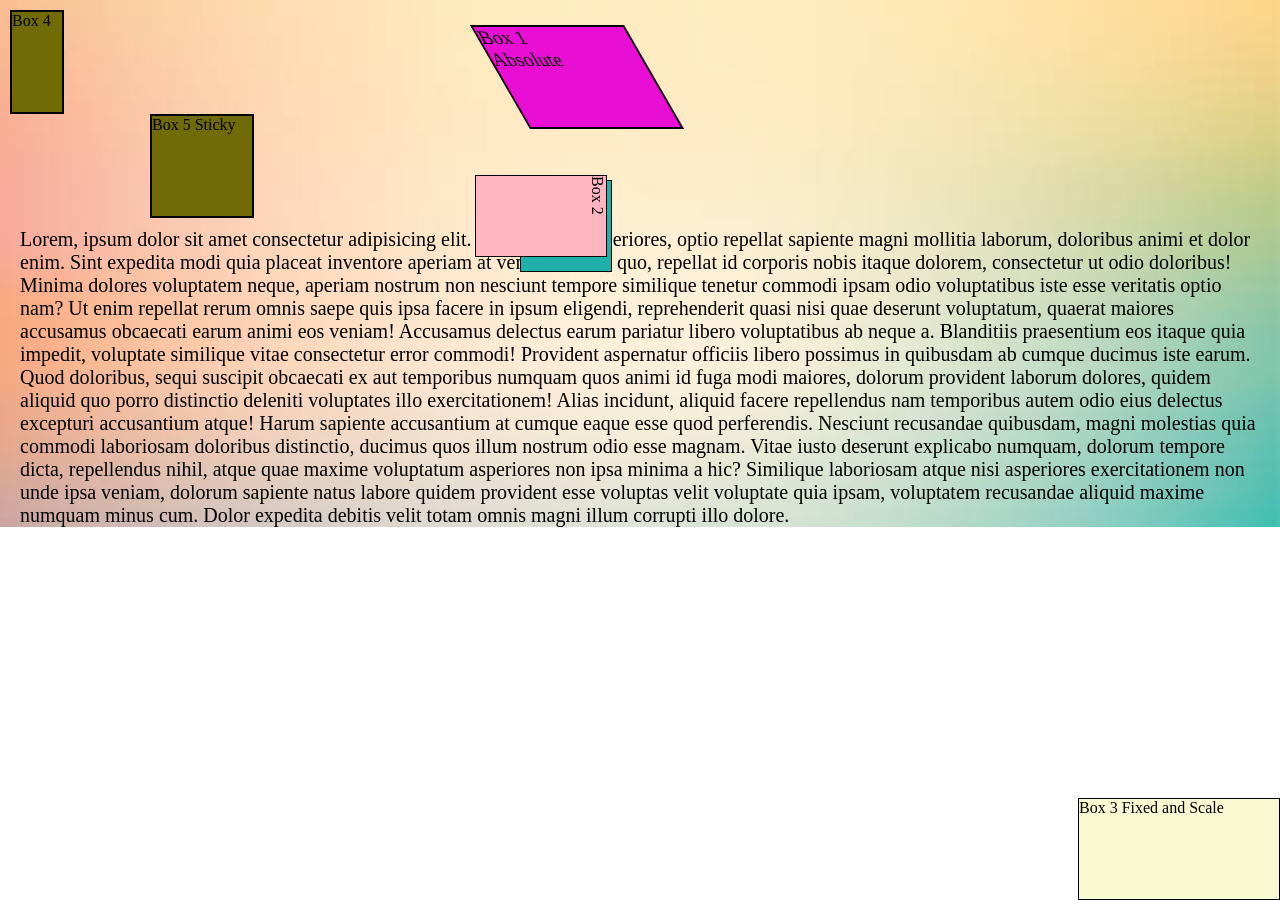
<file: HTML_Assignment/Assignment 9/index.html>
<!DOCTYPE html>
<html lang="en">

<head>
    <meta charset="UTF-8">
    <meta name="viewport" content="width=device-width, initial-scale=1.0">
    <title>Assignment of Position_OverFlow</title>
    <link rel="stylesheet" href="style.css">
</head>

<body>
    <div class="background">

        <div class="box1">Box 1 <br />Absolute</div>
        <div class="box2">Box 2</div>
        <div class="box3">Box 3 Fixed and Scale</div>
        <div class="box4">Box 4</div>
        <div class="box5">Box 5 Sticky</div>
        <div class="box6">Box 6</div>
        



        <p>Lorem, ipsum dolor sit amet consectetur adipisicing elit. Aut corporis, asperiores, optio repellat sapiente
            magni
            mollitia laborum, doloribus animi et dolor enim. Sint expedita modi quia placeat inventore aperiam at veniam
            libero, quo, repellat id corporis nobis itaque dolorem, consectetur ut odio doloribus! Minima dolores
            voluptatem
            neque, aperiam nostrum non nesciunt tempore similique tenetur commodi ipsam odio voluptatibus iste esse
            veritatis optio nam? Ut enim repellat rerum omnis saepe quis ipsa facere in ipsum eligendi, reprehenderit
            quasi
            nisi quae deserunt voluptatum, quaerat maiores accusamus obcaecati earum animi eos veniam! Accusamus
            delectus
            earum pariatur libero voluptatibus ab neque a. Blanditiis praesentium eos itaque quia impedit, voluptate
            similique vitae consectetur error commodi! Provident aspernatur officiis libero possimus in quibusdam ab
            cumque
            ducimus iste earum. Quod doloribus, sequi suscipit obcaecati ex aut temporibus numquam quos animi id fuga
            modi
            maiores, dolorum provident laborum dolores, quidem aliquid quo porro distinctio deleniti voluptates illo
            exercitationem! Alias incidunt, aliquid facere repellendus nam temporibus autem odio eius delectus excepturi
            accusantium atque! Harum sapiente accusantium at cumque eaque esse quod perferendis. Nesciunt recusandae
            quibusdam, magni molestias quia commodi laboriosam doloribus distinctio, ducimus quos illum nostrum odio
            esse
            magnam. Vitae iusto deserunt explicabo numquam, dolorum tempore dicta, repellendus nihil, atque quae maxime
            voluptatum asperiores non ipsa minima a hic? Similique laboriosam atque nisi asperiores exercitationem non
            unde
            ipsa veniam, dolorum sapiente natus labore quidem provident esse voluptas velit voluptate quia ipsam,
            voluptatem
            recusandae aliquid maxime numquam minus cum. Dolor expedita debitis velit totam omnis magni illum corrupti
            illo
            dolore.
        </p>
    </div>
</body>

</html>
</file>
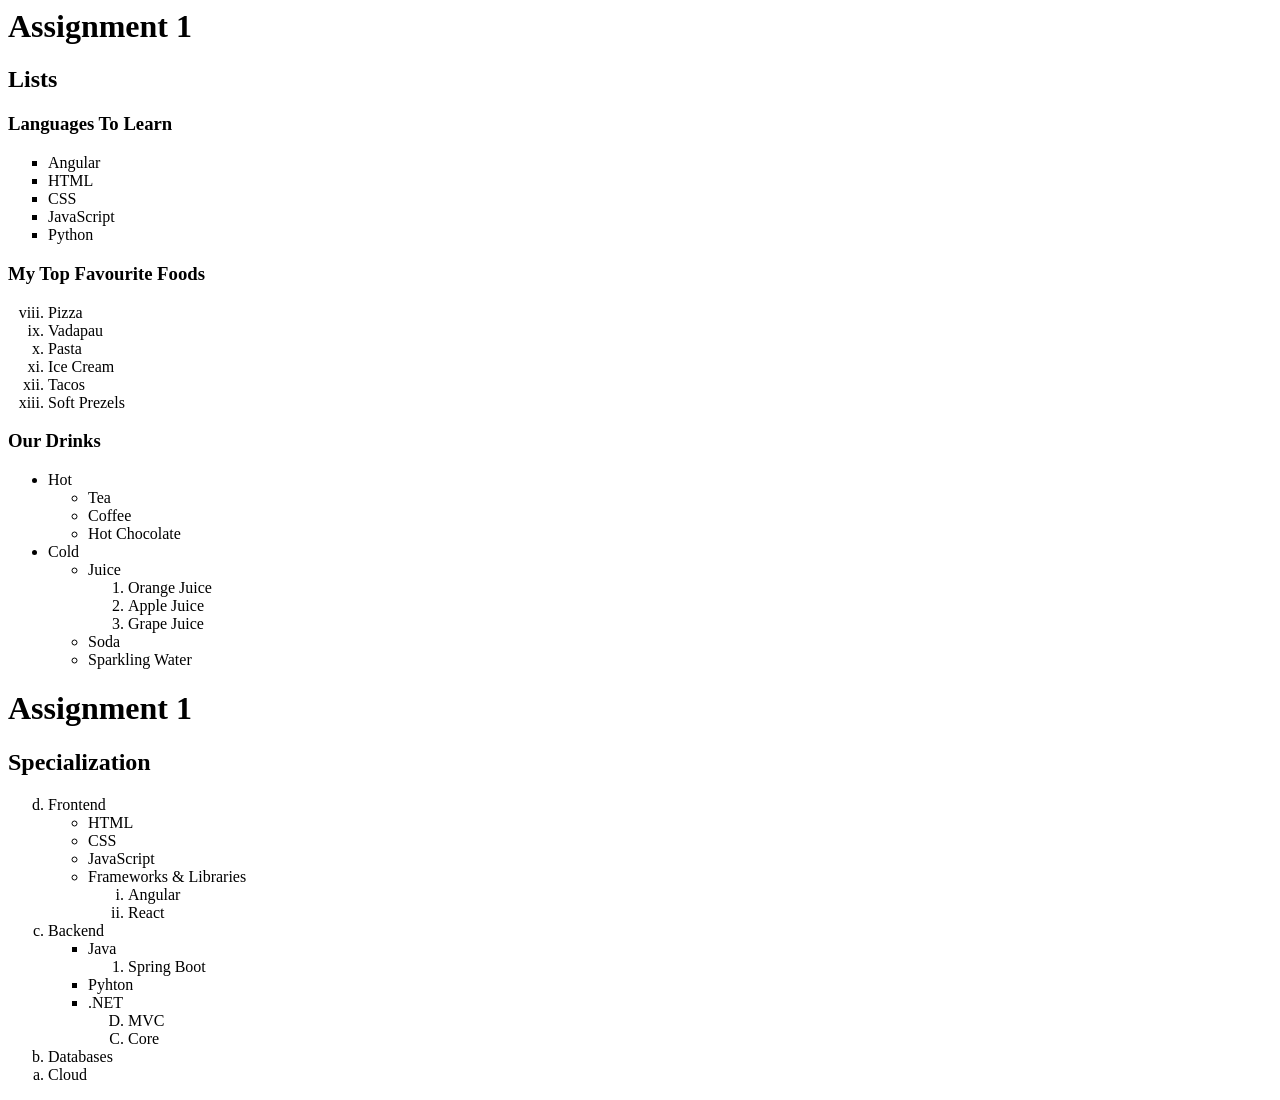
<file: HTML_Assignment/Assignment-1.html>
<html>

<head>
    <title>
        HTML Assignment 1
    </title>



</head>

<body>

    <h1>Assignment 1</h1>
    <h2>Lists</h2>

    <h3>Languages To Learn</h3>

    <ul type="square">
        <li> Angular</li>
        <li>HTML</li>
        <li>CSS</li>
        <li>JavaScript</li>
        <li>Python</li>
    </ul>


    <h3>My Top Favourite Foods</h3>

    <ol type="i" start="8">
        <li>Pizza</li>
        <li>Vadapau</li>
        <li>Pasta</li>
        <li>Ice Cream</li>
        <li>Tacos</li>
        <li>Soft Prezels</li>
    </ol>

    <h3>Our Drinks</h3>

    <ul type="disc">

        <li>Hot</li>
        <ul type="circle">
            <li>Tea</li>
            <li>Coffee</li>
            <li>Hot Chocolate</li>

        </ul>

        <li>Cold</li>
        <ul type="circle">
            <li>Juice</li>
            <ol type="1">
                <li>Orange Juice</li>
                <li>Apple Juice</li>
                <li>Grape Juice</li>
            </ol>

            <li>Soda</li>
            <li>Sparkling Water</li>
        </ul>
    </ul>


<!--  -->
    <h1>Assignment 1</h1>
    <h2>Specialization</h2>

    <ol type="a" start="4" reversed>
        <li>Frontend</li>
         <ul type="circle"> 
            <li>HTML</li>
            <li>CSS</li>
            <li>JavaScript</li>
            <li>Frameworks & Libraries
                <ol type="i">
                    <li>Angular</li>
                    <li>React</li> 
                </ol>
            </li>
         </ul>
        <li>Backend
        <ul type="square">
            <li>Java
                <ol type="1">
                    <li>Spring Boot</li>
                    </ol>
            
            <li>Pyhton</li>
            <li>.NET
                <ol type="A" start="4" reversed>
                    <li>MVC</li>
                    <li>Core</li>
                </ol>
            </li>
        </ul>
        </li>
        <li>Databases</li>
        <li>Cloud</li>

    </ol>
</body>

</html>
</file>
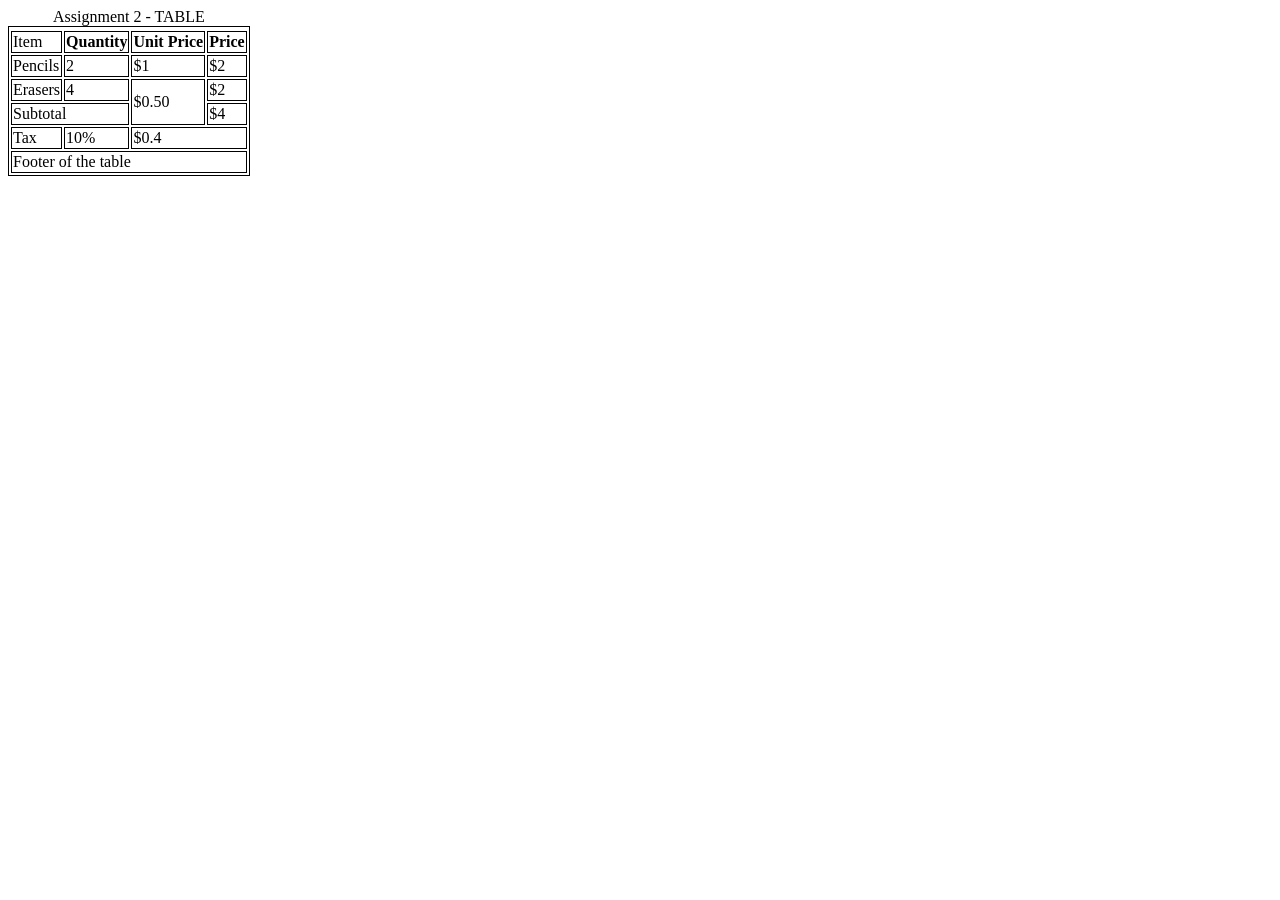
<file: HTML_Assignment/Assignment-2.html>
<html>

<head>
    <title> HTML Table Assignment</title>
</head>

<style>
    table,
    tr,
    th,
    td {
        border: 1px solid black;
        border-collapse: separate;
    }
</style>

<body>

    <table>
        <caption>Assignment 2 - TABLE</caption>

        <thead>
            <tr></tr>
            <td>Item</td>
            <th>Quantity</th>
            <th>Unit Price</th>
            <th>Price</th>
            </tr>
        </thead>

        <tbody>

            <tr>
                <td>Pencils</td>
                <td>2</td>
                <td>$1</td>
                <td>$2</td>
            </tr>

            <tr>
                <td>Erasers</td>
                <td>4</td>
                <!-- <td>$1000</td> -->
                <td rowspan="2">$0.50</td>
                <td>$2</td>
            </tr>



            <tr>
                <td colspan="2">Subtotal </td>
                <td>$4</td>
                <!-- <td>$900</td> -->
            </tr>

            <tr>
                <td>Tax</td>
                <td>10%</td>
                <td colspan="2">$0.4</td>


            </tr>

        <tfoot>
            <td colspan="4">Footer of the table</td>
        </tfoot>
        </tbody>


    </table>

</body>

</html>
</file>
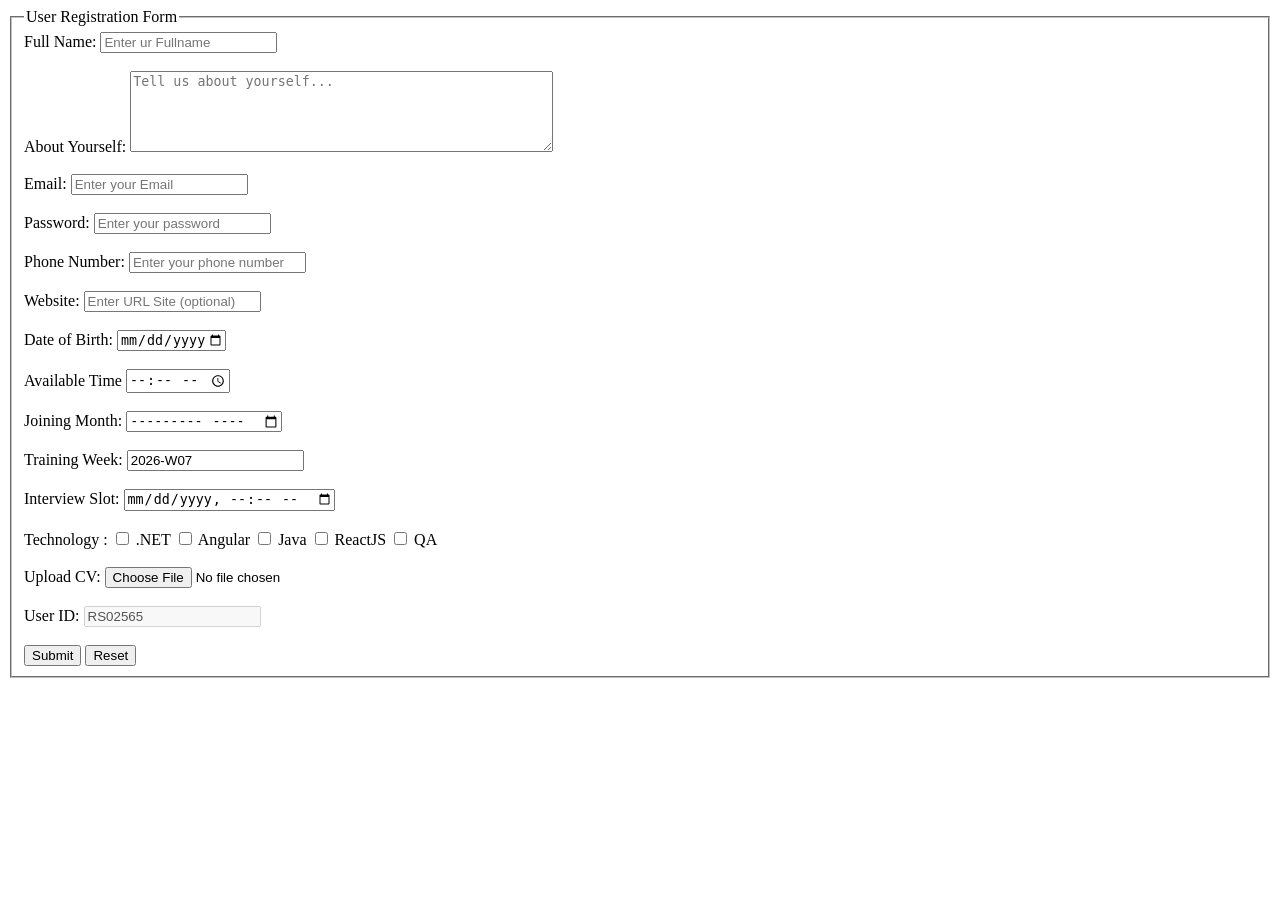
<file: HTML_Assignment/Assignment-3.html>
<!DOCTYPE html>
<html lang="en">
<head>
    <meta charset="UTF-8">
    <meta name="viewport" content="width=device-width, initial-scale=1.0">
    <title>Assignment 3 HTML_Forms</title>
    
</head>
<body>
    <form action="submit.html" method="post">


        <fieldset>
            <legend>User Registration Form</legend>


            <div>
                <label for="name">Full Name:</label>
                <input type="text" id="name" name="name" placeholder="Enter ur Fullname" required><br><br>
            </div>

            <div>
                <label for="about">About Yourself:</label>
                <textarea name="about" rows="5" cols="50" placeholder="Tell us about yourself..."></textarea> <br><br>
            </div>

            <div>
                <label for="email">Email:</label>
                <input type="email" id="email" name="email" placeholder="Enter your Email" required>
                <br><br>
            </div>

            <div>
                <label for="password">Password:</label>
                <input type="password" id="password" name="password" placeholder="Enter your password" minlength="8"
                    required>
                <br><br>
            </div>



            <div>
                <label for="phone">Phone Number:</label>
                <input type="tel" id="phone" name="phone" placeholder="Enter your phone number" required>
                <br><br>
            </div>

            <div>

                <label for="website">Website:</label>
                <input type="url" id="website" name="website" placeholder="Enter URL Site (optional)"><br><br>
                
            </div>

            <div>
                <label for="dob">Date of Birth:</label>
                <input type="date" id="dob" name="dob"  max="2005-12-31" required>
                <br><br>
            </div>

            <div>
                <label for="avl_time">Available Time</label>
                <input type="time" id="avl_time" name="avl_time"  min="09:00" max="18:30" required>
                <br><br>
            </div>

            <div>
                <label for="join_month"> Joining Month:</label>
                <input type="month" id="join_month" name="join_month" default="2024-01-09" required>
                <br><br>
            </div>

            <div>
                <label for="training">Training Week:</label>
                <input type="text" id="training" name="training" readonly value="2026-W07" readonly>
                <br><br>
            </div>

            <div>
                <label for="slot">Interview Slot:</label>
                <input type="datetime-local" id="slot" name="slot" placeholder="Enter Interview Slot">
                <br><br>
            </div>

            <div>
                <label for="tech">Technology :</label>

                <input type="checkbox" id=".net" name="tech" value=".net">
                <label for=".net">.NET</label>
                <input type="checkbox" id="angular" name="tech" value="Angular">
                <label for="angular">Angular</label>
                <input type="checkbox" id="java" name="tech" value="Java">
                <label for="java">Java</label>
                <input type="checkbox" id="react" name="tech" value="React">
                <label for="react">ReactJS</label>
                <input type="checkbox" id="QA" name="tech" value="QA">
                <label for="QA">QA</label>

                <br><br>
                
            </div>

            <div>
                <label for="cv">Upload CV:</label>
                <input type="file" id="cv" name="cv" accept=".pdf" required><br><br>
            </div>

            <div>
                <label for="usrid">User ID:</label>
                <input type="text" id="usrid" name="usrid" placeholder="Enter User ID" value="RS02565" disabled>
                <br><br>

            </div>


            <div>
                <button type="submit">Submit</button>
                <button type="reset">Reset</button>
            </div>
        </fieldset>

    </form>
</body>
</html>
</file>
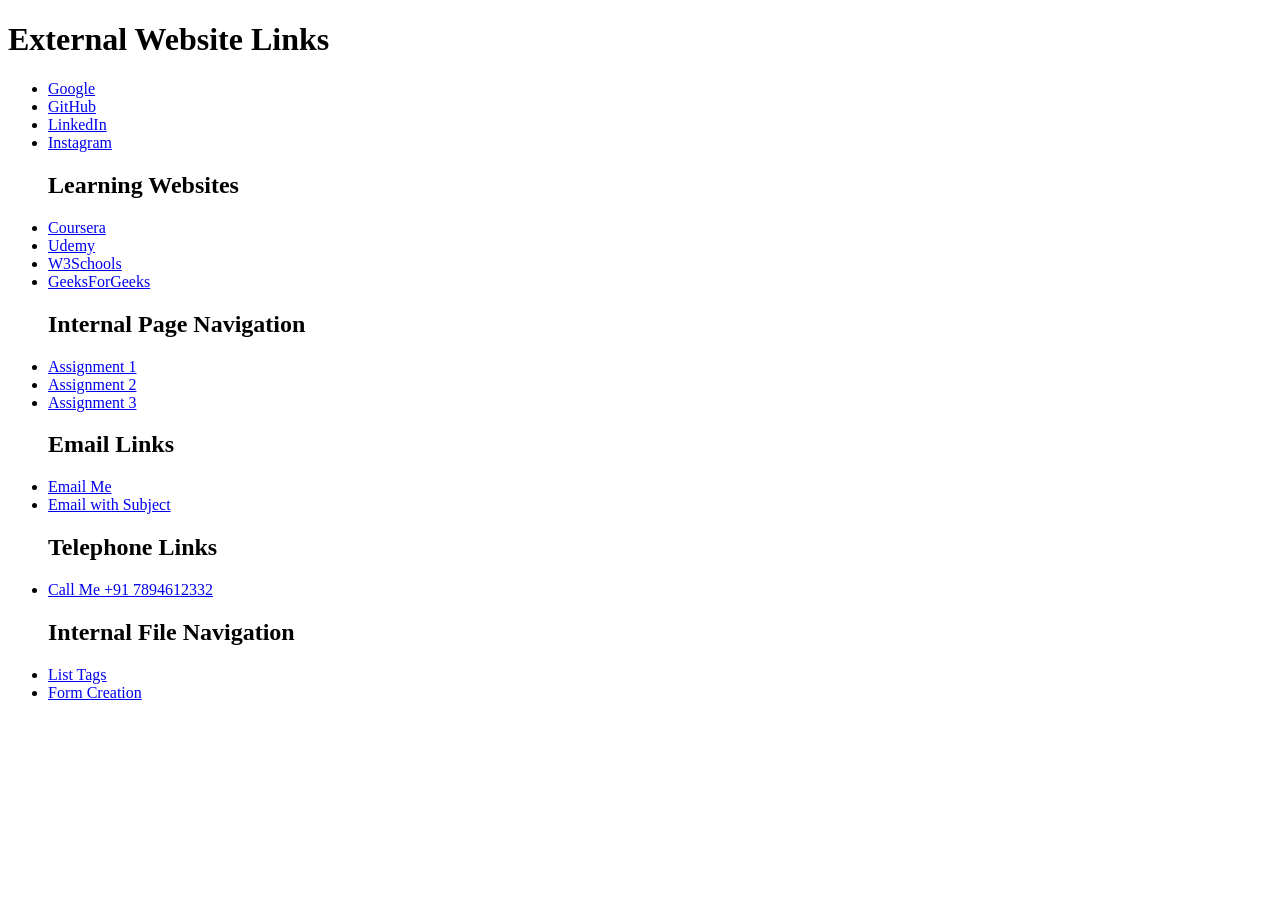
<file: HTML_Assignment/Assignment-4_ Link-Practice.html>
<!DOCTYPE html>
<html lang="en">

<head>
    <meta charset="UTF-8">
    <meta name="viewport" content="width=device-width, initial-scale=1.0">
    <title>Assignment 4</title>
</head>

<body>

    <h1>External Website Links</h1>
    <ul>
        
        <li><a href="https://www.google.com">Google</a></li>
        <li><a href="https://www.github.com">GitHub</a></li>
        <li><a href="https://www.linkedin.com">LinkedIn</a></li>
        <li><a href="https://www.instagram.com">Instagram</a></li>

        <!-- Learning Websites -->
         <h2>Learning Websites</h2>
        <li><a href="https://www.coursera.org" target="_blank">Coursera</a></li>
        <li><a href="https://www.udemy.com" target="_blank">Udemy</a></li>
        <li><a href="https://www.w3schools.com/" target="_blank">W3Schools</a></li>
        <li><a href="https://www.geeksforgeeks.org/" target="_blank">GeeksForGeeks</a></li>

        <!-- Internal page links (SECTION NAVIGATION)-->

        <h2>Internal Page Navigation</h2>
        <li><a href="Assignment-1.html" target="_self">Assignment 1</a></li>
        <li><a href="Assignment-2.html" target="_self">Assignment 2</a></li>
        <li><a href="Assignment-3.html" target="_self">Assignment 3</a></li>



        <!-- EMail Links -->

        <h2>Email Links</h2>
        <li><a href="mailto:abhaypadhiyar@gmail.com" target="_blank">Email Me</a></li>
        <!-- Email With subject -->
        <li><a href="mailto:abhaypadhiyar@gmail.com?subject=Hello%20Abhay" target="_blank">Email with Subject</a></li>
        

        <!-- Telephone Links -->
         <h2>Telephone Links</h2>
        <li><a href="tel:+917894612332" target="_blank">Call Me +91 7894612332</a></li>



        <!-- Internal File Navigation -->
         <h2>Internal File Navigation</h2>
        <li><a href="Assignment-1.html" target="_self">List Tags</a></li>
        <li><a href="Assignment-3.html" target="_blank">Form Creation</a></li>

    </ul>




</body>

</html>
</file>
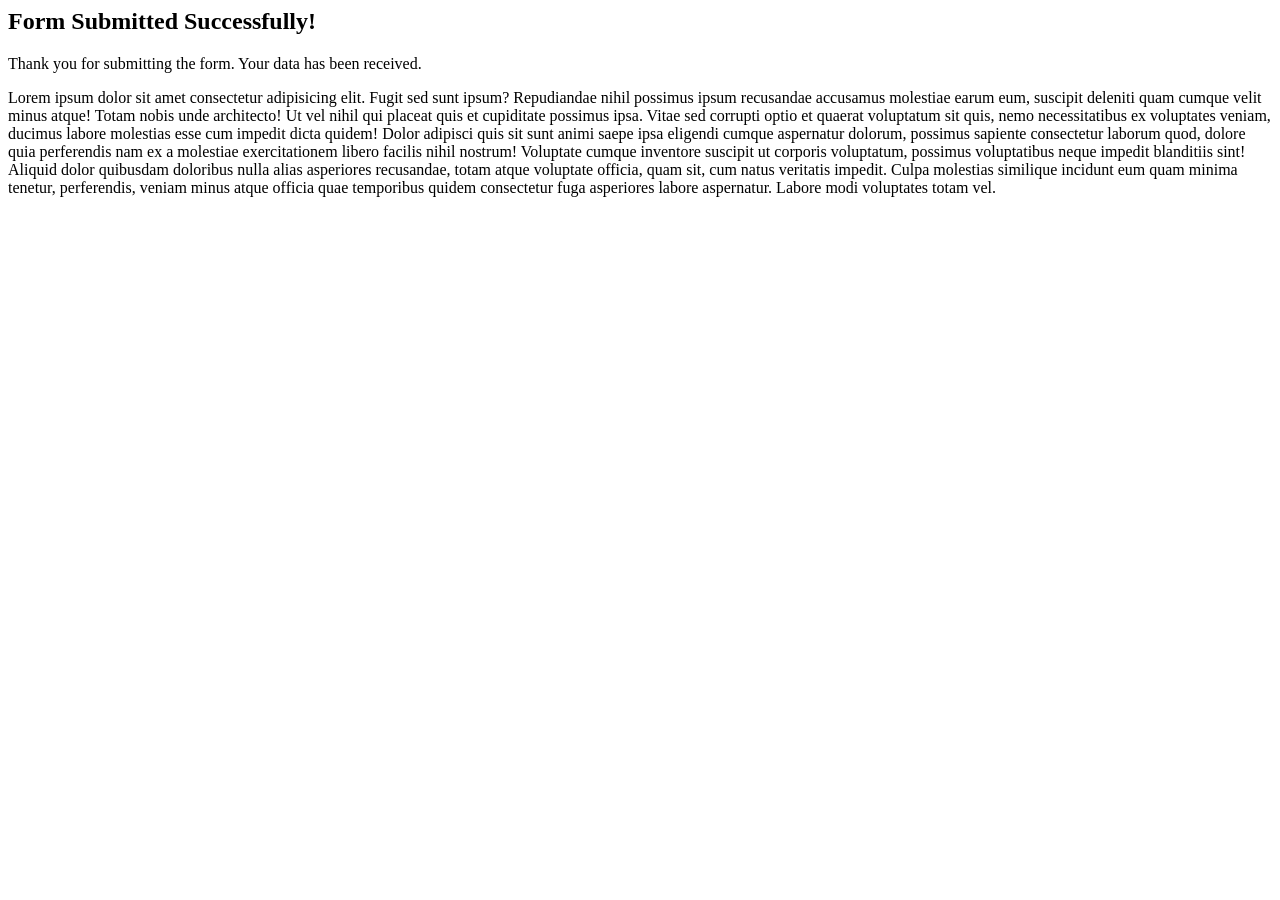
<file: HTML_Assignment/submit.html>
<html>
<head>
    <title>Submitted Form Data</title>
</head>

<body>
    
    <div>
        <h2>Form Submitted Successfully!</h2>
        <p>Thank you for submitting the form. Your data has been received.</p>
        <p>Lorem ipsum dolor sit amet consectetur adipisicing elit. Fugit sed sunt ipsum? Repudiandae nihil possimus ipsum recusandae accusamus molestiae earum eum, suscipit deleniti quam cumque velit minus atque! Totam nobis unde architecto! Ut vel nihil qui placeat quis et cupiditate possimus ipsa. Vitae sed corrupti optio et quaerat voluptatum sit quis, nemo necessitatibus ex voluptates veniam, ducimus labore molestias esse cum impedit dicta quidem! Dolor adipisci quis sit sunt animi saepe ipsa eligendi cumque aspernatur dolorum, possimus sapiente consectetur laborum quod, dolore quia perferendis nam ex a molestiae exercitationem libero facilis nihil nostrum! Voluptate cumque inventore suscipit ut corporis voluptatum, possimus voluptatibus neque impedit blanditiis sint! Aliquid dolor quibusdam doloribus nulla alias asperiores recusandae, totam atque voluptate officia, quam sit, cum natus veritatis impedit. Culpa molestias similique incidunt eum quam minima tenetur, perferendis, veniam minus atque officia quae temporibus quidem consectetur fuga asperiores labore aspernatur. Labore modi voluptates totam vel.</p>
    </div>
</body>
</html>
</file>
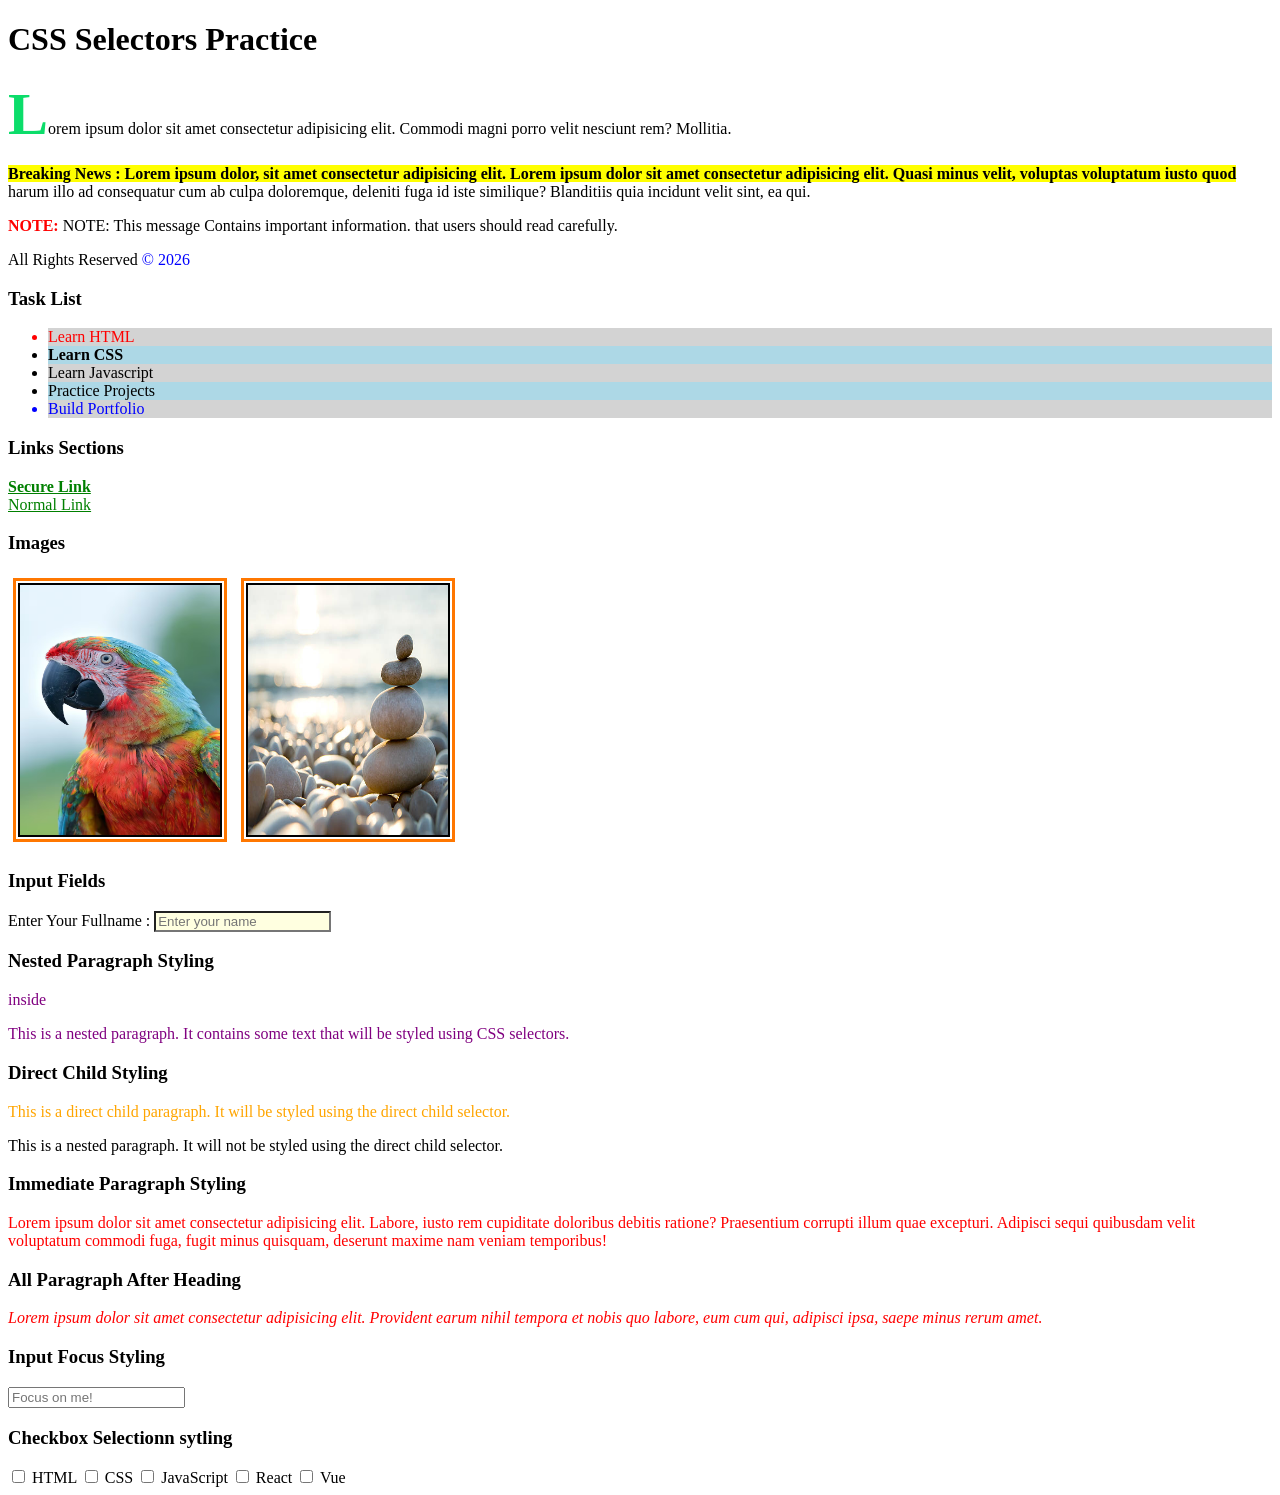
<file: HTML_Assignment/Assignment 10/Assignment10.html>
<!DOCTYPE html>
<html lang="en">

<head>
    <meta charset="UTF-8">
    <meta name="viewport" content="width=device-width, initial-scale=1.0">
    <title>Css Selectors Practice</title>
    <link rel="stylesheet" href="Assignment10.css">
</head>

<body>

    <h1>CSS Selectors Practice </h1>
    <p class="first-paragraph">
        Lorem ipsum dolor sit amet consectetur adipisicing elit. Commodi magni porro velit nesciunt rem? Mollitia.
    </p>
    <p class="second-paragraph">
        Breaking News : Lorem ipsum dolor, sit amet consectetur adipisicing elit. Lorem ipsum dolor sit amet consectetur
        adipisicing elit. Quasi minus velit, voluptas voluptatum iusto quod harum illo ad consequatur cum ab culpa
        doloremque, deleniti fuga id iste similique? Blanditiis quia incidunt velit sint, ea qui.
    </p>

    <p class="note-paragraph">
        NOTE: This message Contains important information. that users should read carefully.
    </p>

    <p class="copyright">All Rights Reserved </p>

    <h3>Task List</h3>

    <div class="task-list">
        <ul type=" disc">
            <li class="html">Learn HTML</li>
            <li class="css">Learn CSS</li>
            <li class="javascript">Learn Javascript</li>
            <li class="projects">Practice Projects</li>
            <li class="portfolio">Build Portfolio</li>
        </ul>
    </div>

    <h3>Links Sections</h3>
    <a href="https://www.google.com" target="_blank"><u>Secure Link</u></a>
    <br>
    <a href="http://www.chatgpt.com" target="_blank"><u>Normal Link</u></a>

    <h3>Images</h3>
    <img src="./parrot.png" alt="a perrot image" class="parrot-image">

    <img src="./pabbles.png" alt="pabbles on a beach image" class="pabbles-image">

    <h3>Input Fields</h3>
    <label for="name">Enter Your Fullname :</label>
    <input type="text" placeholder="Enter your name" class="name-input">

    <h3>Nested Paragraph Styling</h3>

    <div class="container">
        <div>
            <p>inside</p>
            <p>
                This is a nested paragraph. It contains some text that will be styled using CSS selectors.
            </p>
        </div>
    </div>


    <h3>Direct Child Styling</h3>
    <div class="box">
        <p>This is a direct child paragraph. It will be styled using the direct child selector.</p>
        <div>
            <p>This is a nested paragraph. It will not be styled using the direct child selector.</p>
        </div>
    </div>


    <h3>Immediate Paragraph Styling</h3>

    <p>Lorem ipsum dolor sit amet consectetur adipisicing elit. Labore, iusto rem cupiditate doloribus debitis ratione?
        Praesentium corrupti illum quae excepturi. Adipisci sequi quibusdam velit voluptatum commodi fuga, fugit minus
        quisquam, deserunt maxime nam veniam temporibus!</p>


    <h3 class="head3">All Paragraph After Heading</h3>
    <p>Lorem ipsum dolor sit amet consectetur adipisicing elit. Provident earum nihil tempora et nobis quo labore, eum
        cum qui, adipisci ipsa, saepe minus rerum amet.
    </p>


    <h3>Input Focus Styling</h3>
    <input type="text" placeholder="Focus on me!" class="focus-input">

    <h3>Checkbox Selectionn sytling </h3>
    <input type="checkbox" id="c1">
    <label for="c1">HTML</label>
    <input type="checkbox" id="c2">
    <label for="c2">CSS</label>
    <input type="checkbox" id="c3">
    <label for="c3">JavaScript</label>  
    <input type="checkbox" id="c3">
    <label for="c3">React</label>
    <input type="checkbox" id="c4">
    <label for="c4">Vue</label>

</body>

</html>
</file>
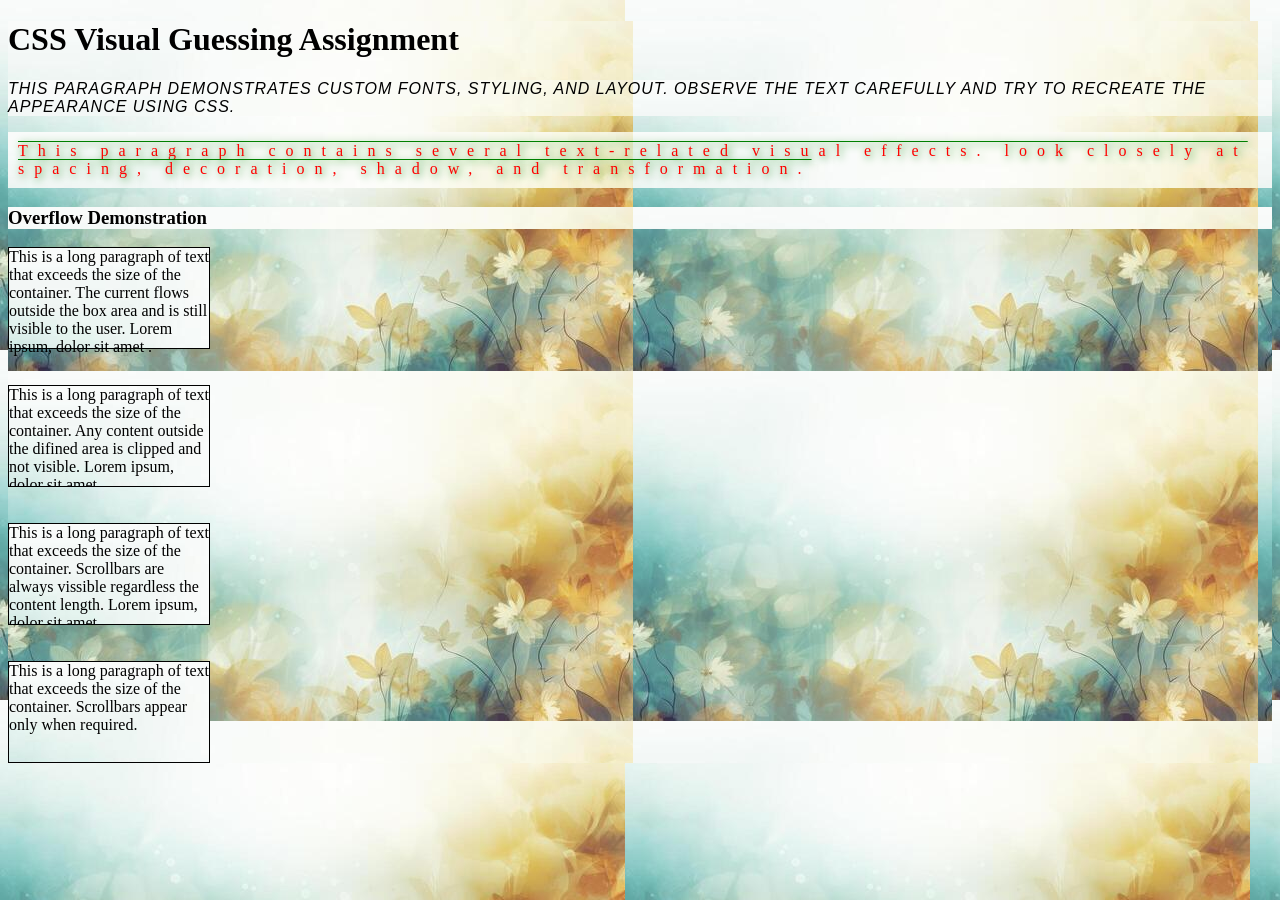
<file: HTML_Assignment/Assignment 8/css_practice.html>
<!doctype html>
<html lang="en">
  <head>
    <meta charset="UTF-8" />
    <meta name="viewport" content="width=device-width, initial-scale=1.0" />
    <title>Assignment 8</title>
    <link rel="stylesheet" href="css_practice.css" />
  </head>
  <body>
    <h1>CSS Visual Guessing Assignment</h1>
    <p id="font-ch">
      This paragraph demonstrates custom fonts, styling, and layout. Observe the
      text carefully and try to recreate the appearance using CSS.
    </p>

    <p id="text-decor">
      This paragraph contains several text-related visual effects. look closely
      at spacing, decoration, shadow, and transformation.
    </p>

    <h3>Overflow Demonstration</h3>

    <div class="class1">
      This is a long paragraph of text that exceeds the size of the container.
      The current flows outside the box area and is still visible to the user.
      Lorem ipsum, dolor sit amet .
    </div>
    <br />
    <br />

    <div class="class2">
      This is a long paragraph of text that exceeds the size of the container.
      Any content outside the difined area is clipped and not visible. Lorem
      ipsum, dolor sit amet .
    </div>
    <br />
    <br />

    <div class="class3">
      This is a long paragraph of text that exceeds the size of the container.
      Scrollbars are always vissible regardless the content length. Lorem ipsum,
      dolor sit amet .
    </div>
    <br />
    <br />

    <div class="class3">
      This is a long paragraph of text that exceeds the size of the container.
      Scrollbars appear only when required.
    </div>
  </body>
</html>
</file>
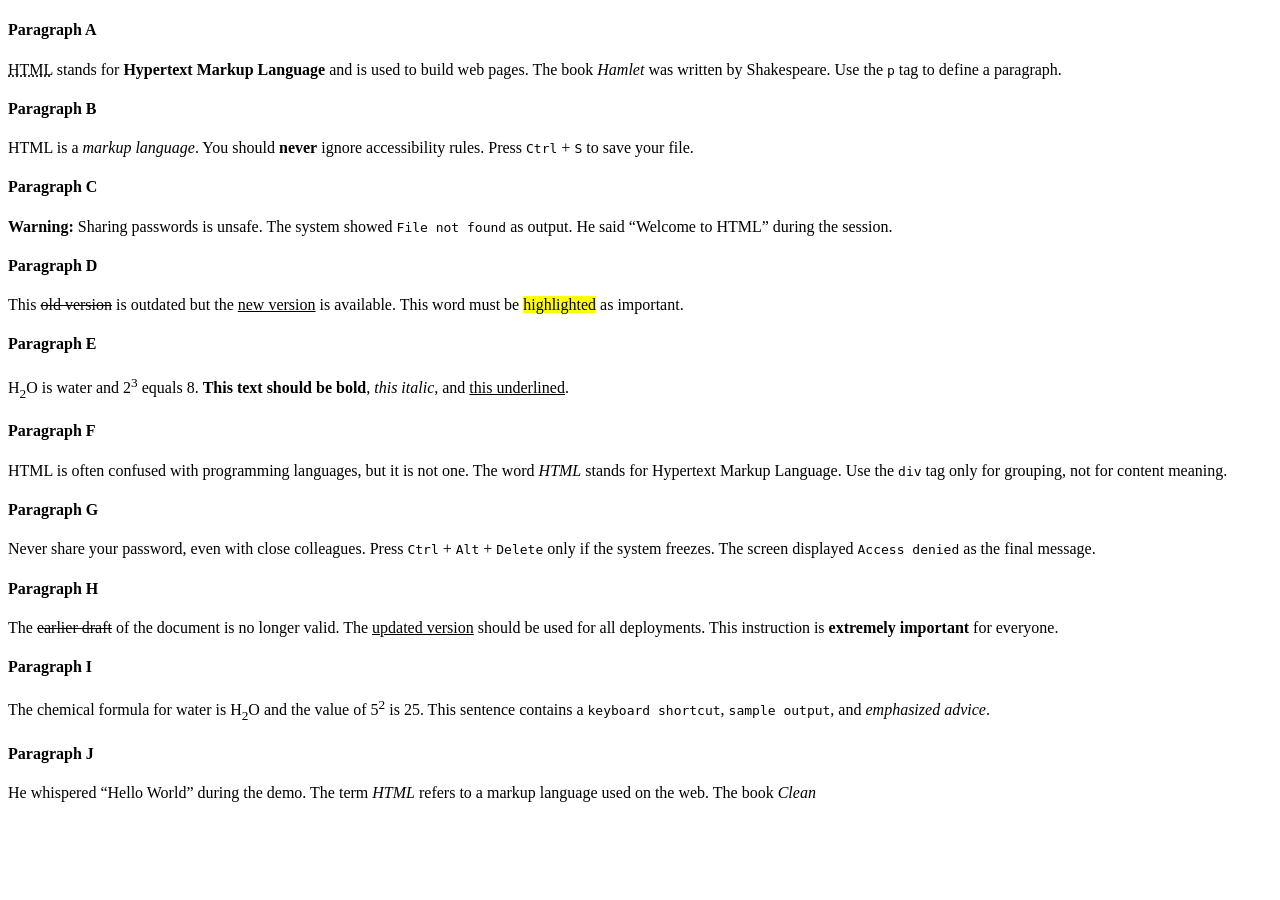
<file: HTML_Assignment/Assignment-6/phrase_formatting.html>
<!DOCTYPE html>
<html>

<head>
    <title>HTML Phrase and Formatting Tags Assignment -6</title>
</head>

<body>

    <!-- Paragraph A -->
    <h4>Paragraph A</h4>
    <p>
        <abbr title="Hypertext Markup Language">HTML</abbr> stands for
        <strong>Hypertext Markup Language</strong> and is used to build web pages.
        The book <cite>Hamlet</cite> was written by Shakespeare.
        Use the <code>p</code> tag to define a paragraph.
    </p>

    <!-- Paragraph B -->
    <h4>Paragraph B</h4>

    <p>
        HTML is a <em>markup language</em>.
        You should <strong>never</strong> ignore accessibility rules.
        Press <kbd>Ctrl</kbd> + <kbd>S</kbd> to save your file.
    </p>

    <!-- Paragraph C -->
    <h4>Paragraph C</h4>

    <p>
        <strong>Warning:</strong> Sharing passwords is unsafe.
        The system showed <samp>File not found</samp> as output.
        He said <q>Welcome to HTML</q> during the session.
    </p>

    <!-- Paragraph D -->
    <h4>Paragraph D</h4>

    <p>
        This <del>old version</del> is outdated but the
        <ins>new version</ins> is available.
        This word must be <mark>highlighted</mark> as important.
    </p>



    <!-- Paragraph E -->
    <h4>Paragraph E</h4>
    <p>
        H<sub>2</sub>O is water and 2<sup>3</sup> equals 8.
        <b>This text should be bold</b>,
        <i>this italic</i>,
        and <u>this underlined</u>.
    </p>


    <!-- Paragraph F -->

    <h4>Paragraph F</h4>
    <div>
        <p>
            HTML is often confused with programming languages, but it is not one.
            The word <dfn>HTML</dfn> stands for Hypertext Markup Language.
            Use the <code>div</code> tag only for grouping, not for content meaning.
        </p>
    </div>

    <!-- Paragraph G -->
    <h4>Paragraph G</h4>
    <p>
        Never share your password, even with close colleagues.
        Press <kbd>Ctrl</kbd> + <kbd>Alt</kbd> + <kbd>Delete</kbd> only if the system freezes.
        The screen displayed <samp>Access denied</samp> as the final message.
    </p>

    <!-- Paragraph H -->
    <h4>Paragraph H</h4>
    <p>
        The <del>earlier draft</del> of the document is no longer valid.
        The <ins>updated version</ins> should be used for all deployments.
        This instruction is <strong>extremely important</strong> for everyone.
    </p>



    <!-- Paragraph I -->
    <h4>Paragraph I</h4>
    <p>
        The chemical formula for water is H<sub>2</sub>O and the value of 5<sup>2</sup> is 25.
        This sentence contains a <kbd>keyboard shortcut</kbd>,
        <samp>sample output</samp>,
        and <em>emphasized advice</em>.
    </p>


    <!-- Paragraph J -->
    <h4>Paragraph J</h4>
    <p>
        He whispered <q>Hello World</q> during the demo.
        The term <dfn>HTML</dfn> refers to a markup language used on the web.
        The book <cite>Clean</cite>
    </p>


</body>

</html>
</file>
<file: HTML_Assignment/Assignment 9/style.css>
* {
  margin: 0;
  padding: 0;
}

.background {
  background-image: url(./image.png);
  background-size: cover;
}
.box1 {
  background-color: rgb(233, 14, 211);
  border: 2px solid black;
  width: 150px;
  height: 100px;
  position: absolute;
  top: 25px;
  left: 500px;
  right: 40px;
  transform: skew(30deg);
  font-size: larger;
}

.box2 {
  border: 1px solid black;
  width: 80px;
  height: 130px;
  background-color: lightpink;
  position: absolute;
  top: 150px;
  left:500px;
  transform: rotate(90deg);
  z-index: 2;
}

.box3 {
  border: 1px solid black;
  width: 200px;
  height: 100px;
  background-color: lightgoldenrodyellow;
  position: fixed;
  bottom: 0px;
  right: 0px;
}

.box3:hover {
  width: 150px;
  background-color: royalblue;
}

.box4{
  background-color: rgb(112, 107, 6);
  border: 2px solid black;
  height: 100px;
  width: 50px;
  position: relative;
  top: 10px;
  left: 10px;
}

.box5 {
  background-color: rgb(112, 107, 6);
  border: 2px solid black;
  height: 100px;
  width: 100px;
  position: relative;
  top: 10px;
  left: 150px;
}

.box6 {
  border: 1px solid black;
  width: 90px;
  height: 90px;
  background-color: lightseagreen;
  position: absolute;
  top: 180px;
  left: 520px;
  z-index: 1;
}

.box6:hover {
  z-index: 3;
  background-color: royalblue;
}

.box7 {
  background-color: rgb(112, 107, 6);
  border: 2px solid black;
  height: 100px;
  width: 100px;
  position: absolute;
  top: 10px;
  left: 10px;
}

p {
  margin: 20px;
  font-size: 20px;
}
</file>
<file: HTML_Assignment/Assignment 10/Assignment10.css>
p.first-paragraph::first-letter {
  font-size: 60px;
  font-weight: bold;
  color: rgb(11, 221, 106);
}

.second-paragraph::first-line {
  background-color: yellow;
  font-weight: bold;
}
.note-paragraph::before {
  content: "NOTE: ";
  color: red;
  font-weight: bold;
}

p.copyright::after {
  content: "© 2026";
  color: blue;
}

ul li:first-child {
  color: red;
}

ul li:nth-child(2) {
  font-weight: bold;
}
ul li:last-child {
  color: blue;
}

ul li:nth-child(odd) {
  background-color: lightgray;
}

ul li:nth-child(even) {
  background-color: lightblue;
}

a[target="_blank"] {
  color: green;
  text-decoration: none;
}
a[href^="https"] {
  font-weight: bold;
}
a:hover {
  color: red;
}

img[src$=".png"] {
  border: 2px solid black;
  width: 200px;
  margin: 10px;
  height: 250px;
  outline: 3px solid rgb(255, 119, 0);
  outline-offset: 2px;
 
}

input[placeholder*="Enter your name"] {
  background-color: lightyellow;
}

.container p {
  color: purple;
}

.box > p {
  color: orange;
}

h3 + p {
  color: red;
}

h3.head3 ~ p {
  font-style: italic;
}

input:focus {
  border: 2px solid green;
  outline: none;
  background-color: lightcyan;
}

input[type="checkbox"]:checked + label {
  color: green;
  font-weight: bold;
}
</file>
<file: HTML_Assignment/Assignment 8/css_practice.css>
* {
  background-image: url('image.png');
  
}

@font-face {
  font-family: 'Myfont';
  src: url('Poppins\,Roboto/poppins-regular.ttf')
    format('ttf');
  font-weight: normal;
  font-style: normal;
}

#font-ch {
  font-family: 'Myfont', sans-serif;
  font-style: italic;
  text-transform: uppercase;
  letter-spacing: 1px;
}

#text-decor {
  color: red;
  letter-spacing: 10px;
  text-decoration: overline green;
  text-shadow: 2px 2px 8px green;
  padding: 10px;
}

.class1 {
  border: 1px solid black;
  width: 200px;
  height: 100px;
  overflow: visible;
}

.class2 {
  border: 1px solid black;
  width: 200px;
  height: 100px;
  overflow: hidden;
}

.class3 {
  border: 1px solid black;
  width: 200px;
  height: 100px;
  overflow: scroll;
}

.class3 {
  border: 1px solid black;
  width: 200px;
  height: 100px;
  overflow: auto;
}
</file>
